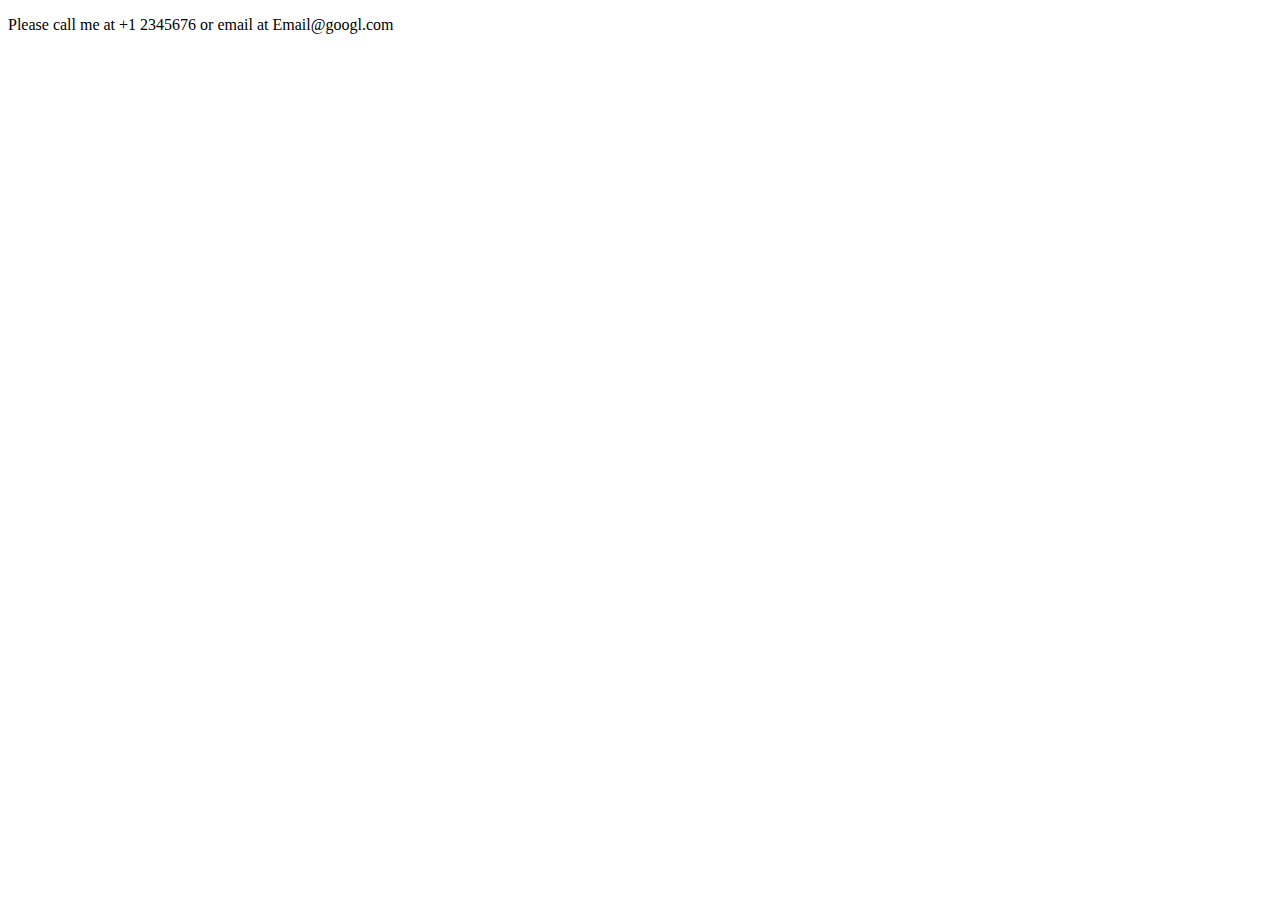
<file: contact.html>
<!DOCTYPE html>
<html lang="en" dir="ltr">
  <head>
    <meta charset="utf-8">
    <title></title>
  </head>
  <body>
    <p>Please call me at +1 2345676 or email at Email@googl.com</p>
  </body>
</html>
</file>
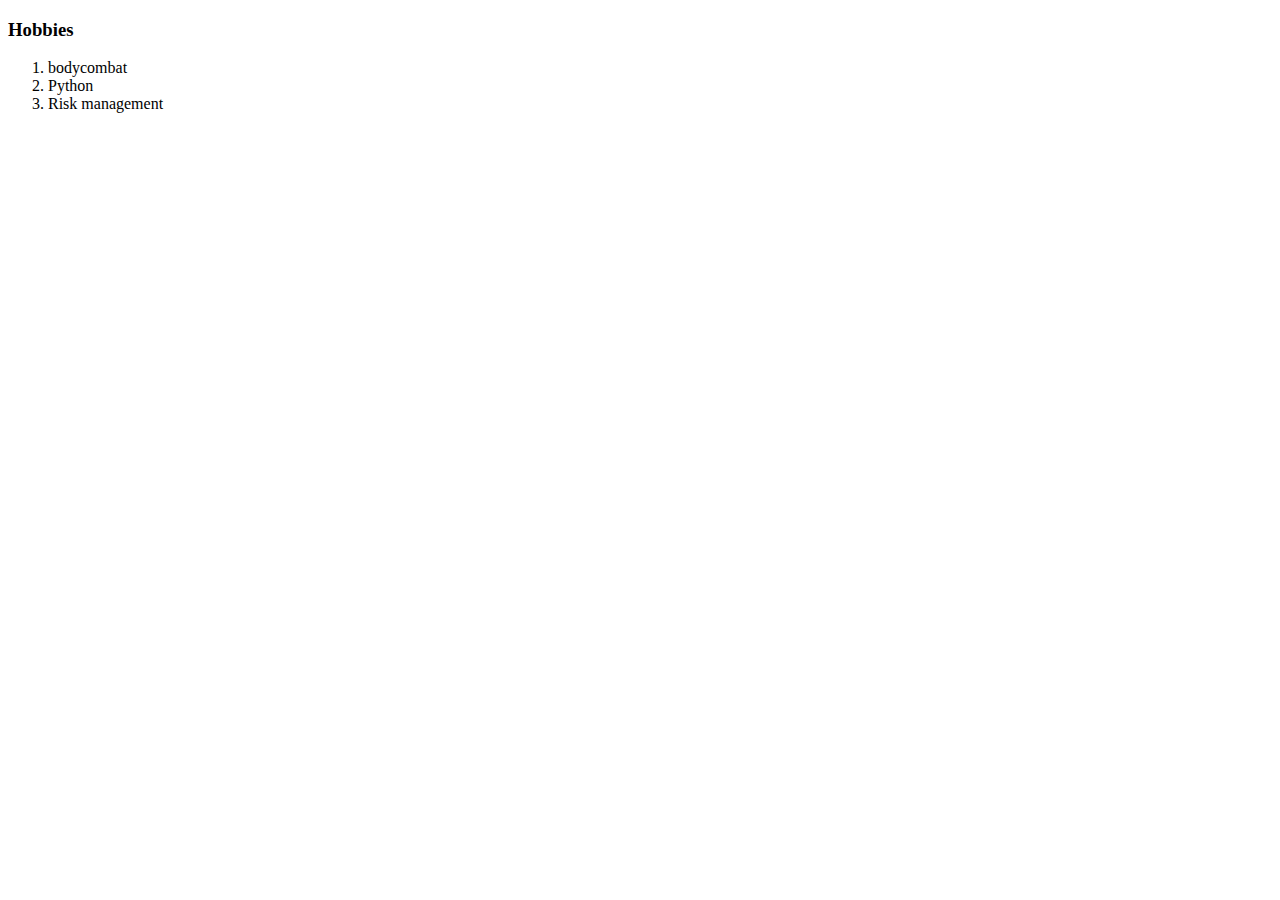
<file: hobbies.html>
<!DOCTYPE html>
<html lang="en" dir="ltr">
  <head>
    <meta charset="utf-8">
    <title></title>
  </head>
  <body>
    <h3>Hobbies</h3>
    <ol>
      <li>bodycombat</li>
      <li>Python</li>
      <li>Risk management</li>

    </ol>
  </body>
</html>
</file>
